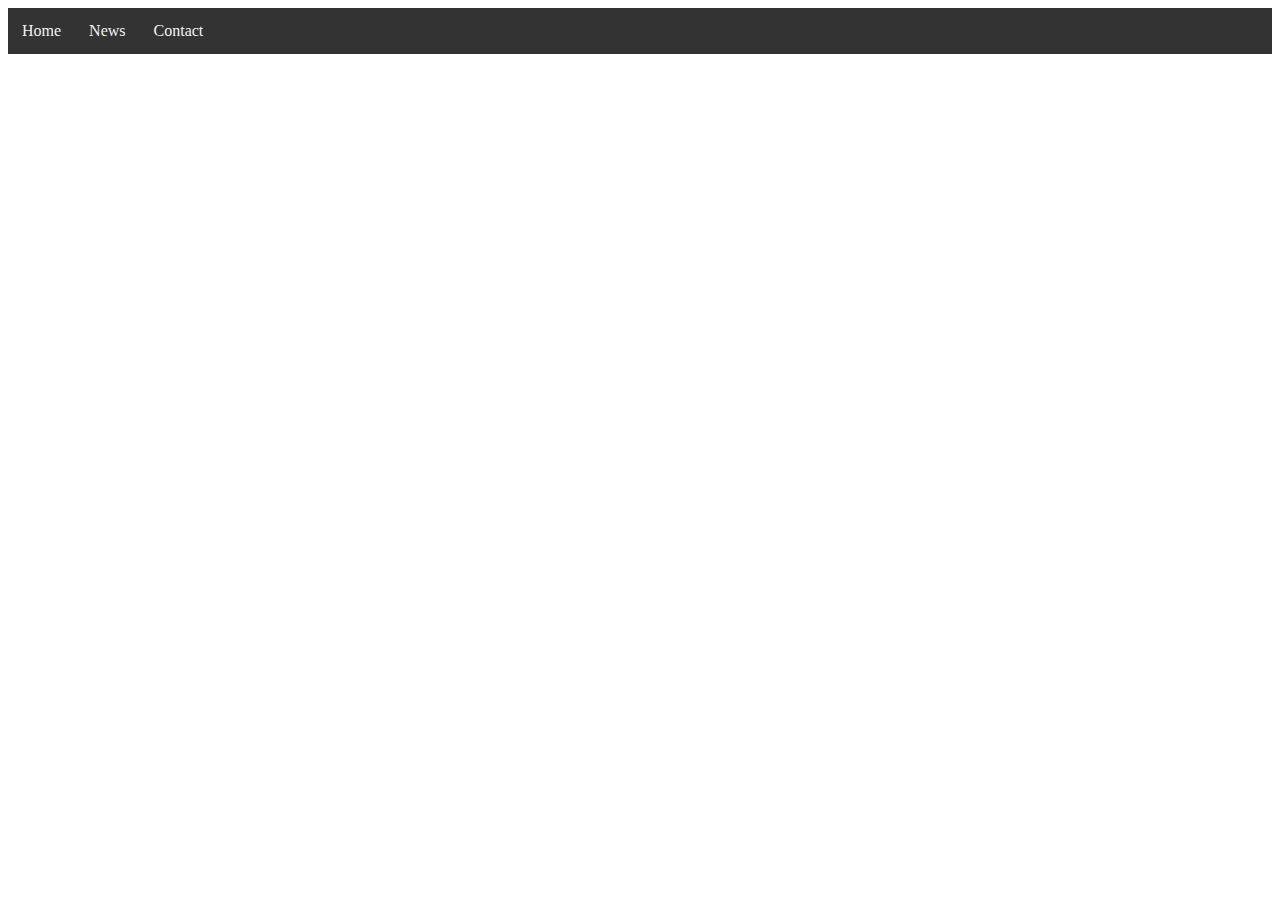
<file: header.html>
<!DOCTYPE html>
<html>
    <head><style>
/* Style the navbar */
#navbar {
  overflow: hidden;
  background-color: #333;
}

/* Navbar links */
#navbar a {
  float: left;
  display: block;
  color: #f2f2f2;
  text-align: center;
  padding: 14px;
  text-decoration: none;
}

/* Page content */
.content {
  padding: 16px;
}

/* The sticky class is added to the navbar with JS when it reaches its scroll position */
.sticky {
  position: fixed;
  top: 0;
  width: 100%;
}

    </style>
    </head>
    <body>
        <div id="navbar">
            <a href="#home">Home</a>
            <a href="#news">News</a>
            <a href="#contact">Contact</a>
          </div>

    </body>
</html>
</file>
